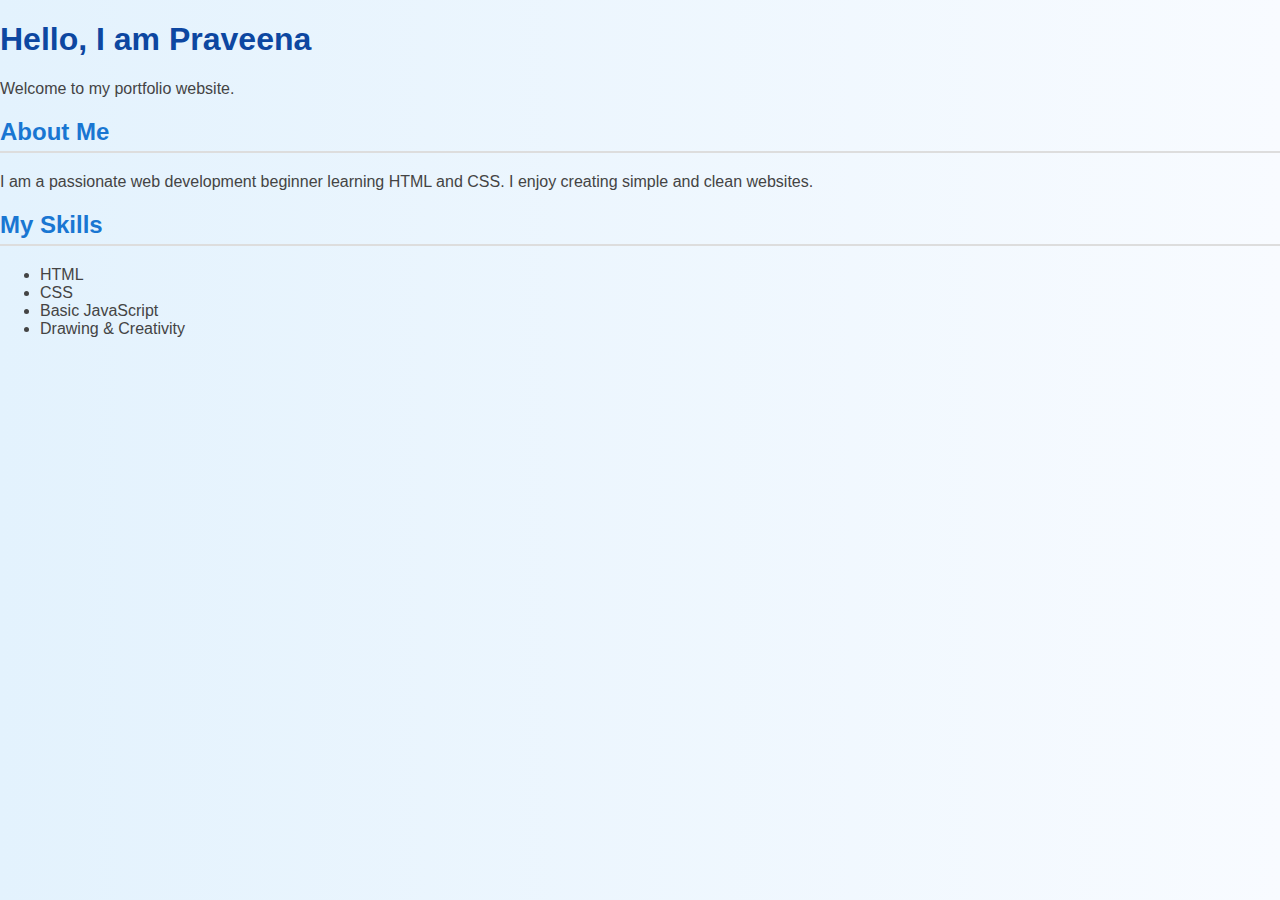
<file: index.html>
<!DOCTYPE html>
<html>
    <head>
    <title>My Portfolio</title>
    <link rel="stylesheet" href="./style.css">
</head>
<body>
    <h1>Hello, I am Praveena</h1>
    <p>Welcome to my portfolio website.</p>
    <h2>About Me</h2>
<p>
I am a passionate web development beginner learning HTML and CSS.
I enjoy creating simple and clean websites.
</p>
    <h2>My Skills</h2>
<ul>
    <li>HTML</li>
    <li>CSS</li>
    <li>Basic JavaScript</li>
    <li>Drawing & Creativity</li>
</ul>
</body>
</html>
</file>
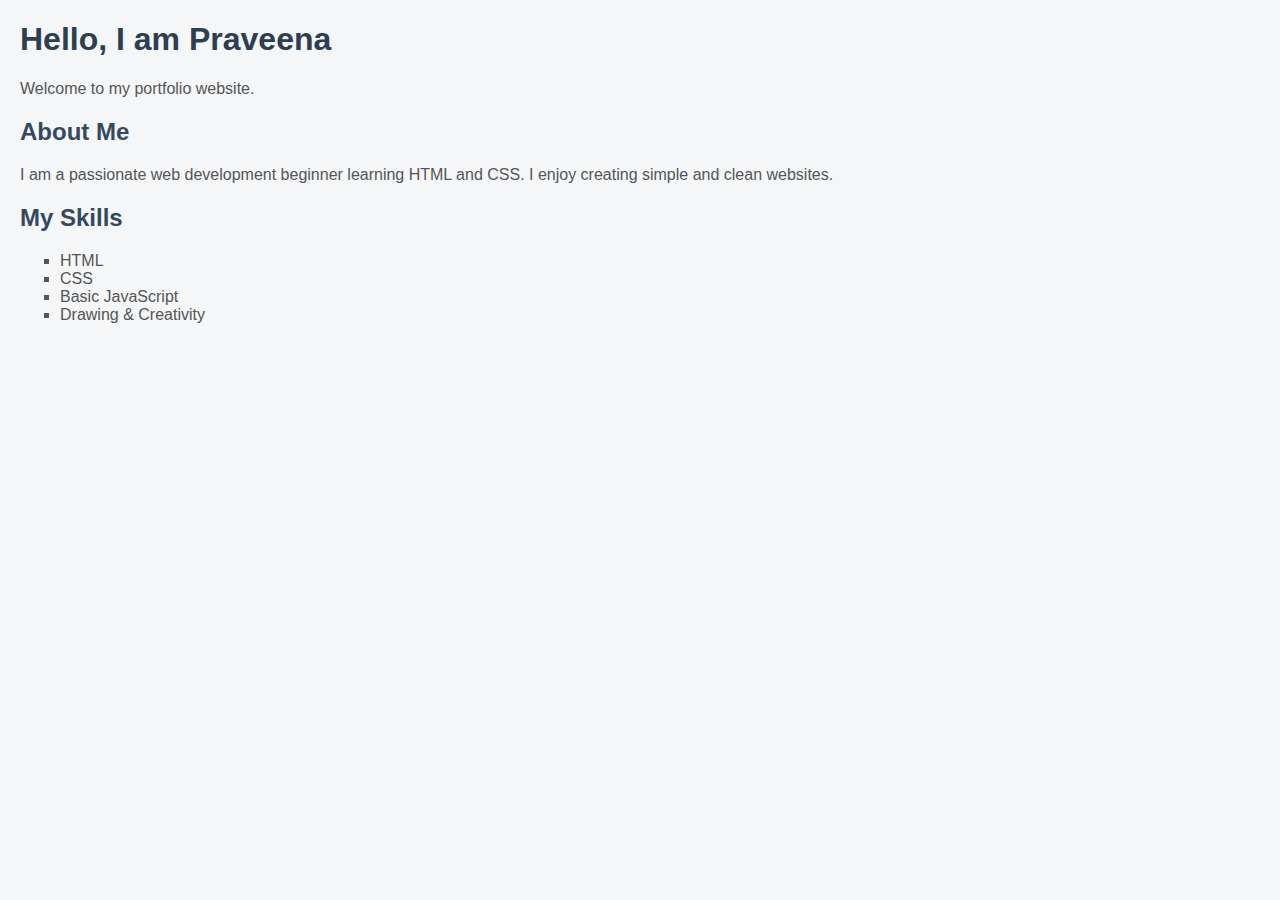
<file: Beginner/index.html>
<!DOCTYPE html>
<html>
    <head>
    <title>My Portfolio</title>
    <link rel="stylesheet" href="style.css">
</head>
<body>
    <h1>Hello, I am Praveena</h1>
    <p>Welcome to my portfolio website.</p>
    <h2>About Me</h2>
<p>
I am a passionate web development beginner learning HTML and CSS.
I enjoy creating simple and clean websites.
</p>
    <h2>My Skills</h2>
<ul>
    <li>HTML</li>
    <li>CSS</li>
    <li>Basic JavaScript</li>
    <li>Drawing & Creativity</li>
</ul>
</body>
</html>
</file>
<file: style.css>
body {
    font-family: Arial, sans-serif;
    background: linear-gradient(to right, #e3f2fd, #f8fbff);
    margin: 0;
}

/* Main Container */
.container {
    width: 80%;
    margin: auto;
    background: white;
    padding: 25px;
    margin-top: 40px;
    border-radius: 12px;
    box-shadow: 0 8px 20px rgba(0,0,0,0.1);
}

/* Profile Section */
.profile {
    text-align: center;
}

.profile-img {
    width: 150px;
    height: 150px;
    border-radius: 50%;
    object-fit: cover;
    border: 4px solid #1976d2;
    margin-bottom: 10px;
}

/* Headings */
h1 {
    color: #0d47a1;
}

h2 {
    color: #1976d2;
    border-bottom: 2px solid #ddd;
    padding-bottom: 5px;
}

/* Text */
p, li {
    color: #444;
    font-size: 16px;
}

/* Projects */
.project {
    background: #f4f8ff;
    padding: 15px;
    margin-top: 15px;
    border-left: 5px solid #1976d2;
    border-radius: 6px;
    transition: transform 0.2s ease;
}

.project:hover {
    transform: scale(1.02);
}

/* Button */
button {
    background-color: #1976d2;
    color: white;
    padding: 10px 18px;
    border: none;
    border-radius: 6px;
    cursor: pointer;
    font-size: 15px;
}

button:hover {
    background-color: #0d47a1;
}
</file>
<file: Beginner/style.css>
body {
    font-family: Arial, sans-serif;
    background-color: #f4f6f8;
    margin: 20px;
}

h1 {
    color: #2c3e50;
}

h2 {
    color: #34495e;
}

p, li {
    font-size: 16px;
    color: #555;
}

ul {
    list-style-type: square;
}
</file>
